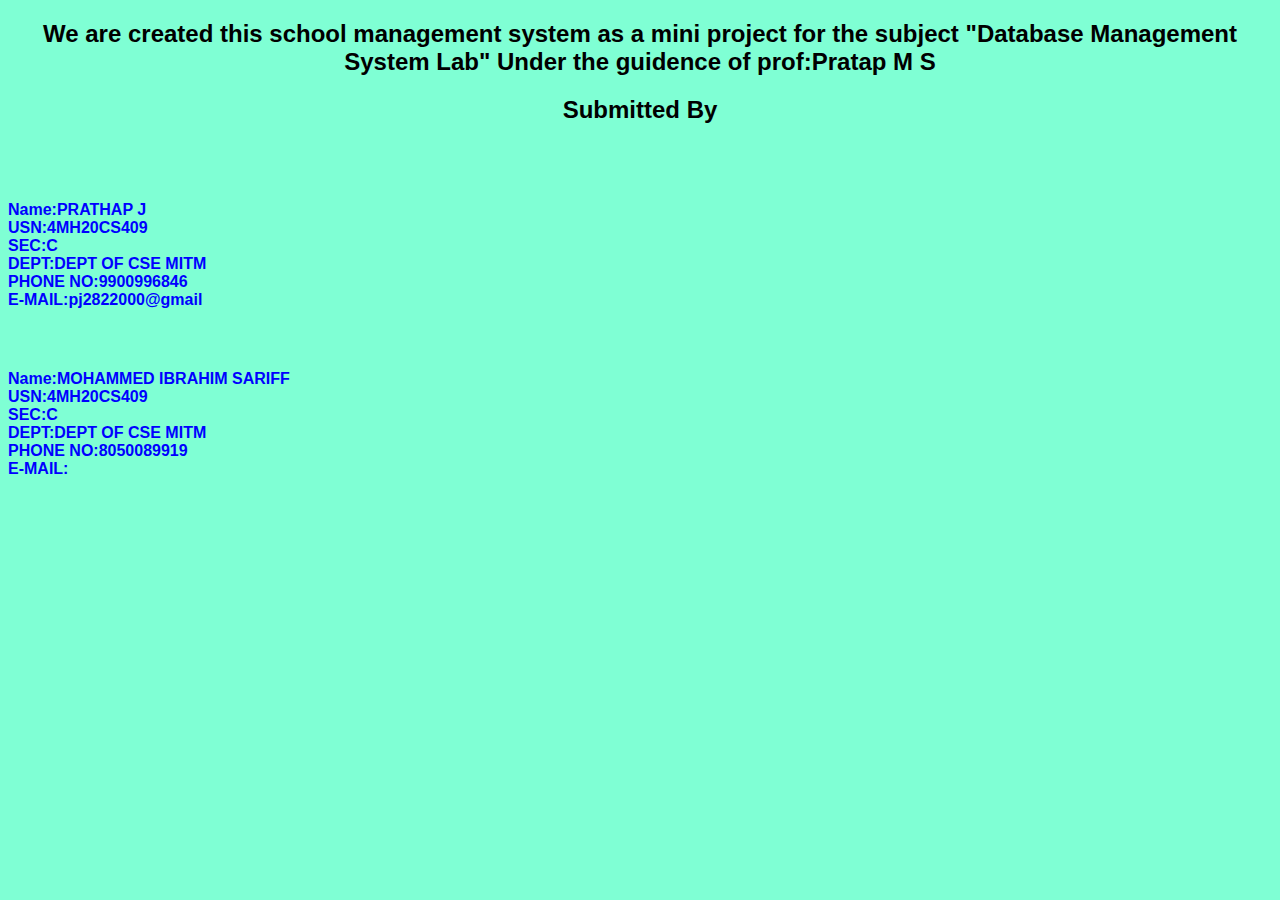
<file: about.html>
<!DOCTYPE html>
<html lang="en">
<head>
    <meta charset="UTF-8">
    <meta http-equiv="X-UA-Compatible" content="IE=edge">
    <meta name="viewport" content="width=device-width, initial-scale=1.0">
    <title>About Us</title>
</head>
<style>
    h2{
        text-align: center;
        font-family: Arial;
    }
    h4{
        color: blue;
        text-align: justify;
        font-family: Arial;
       }
</style>
<body style="background-color: aquamarine;">
<center> <h2>We are created this school management system as a mini project for the subject "Database Management System Lab" Under the guidence of prof:Pratap M S </h2>
<h2>Submitted By</h2></center> <br>
    <br>
    <!img src="photo/cl1.jpg" alt="" width="420" height="200">
    <h4>Name:PRATHAP J  <br>
        USN:4MH20CS409<br>
        SEC:C<br>
        DEPT:DEPT OF CSE MITM<br>
        PHONE NO:9900996846<br>
        E-MAIL:pj2822000@gmail<br>
    </h4>
    <br>
    <!img src="photo/cl1.jpg" alt="" width="420" height="200">
    <h4>Name:MOHAMMED IBRAHIM SARIFF<br>
        USN:4MH20CS409<br>
        SEC:C<br>
        DEPT:DEPT OF CSE MITM<br>
        PHONE NO:8050089919<br>
        E-MAIL:<br>
    </h4>

</body>
</html>
</file>
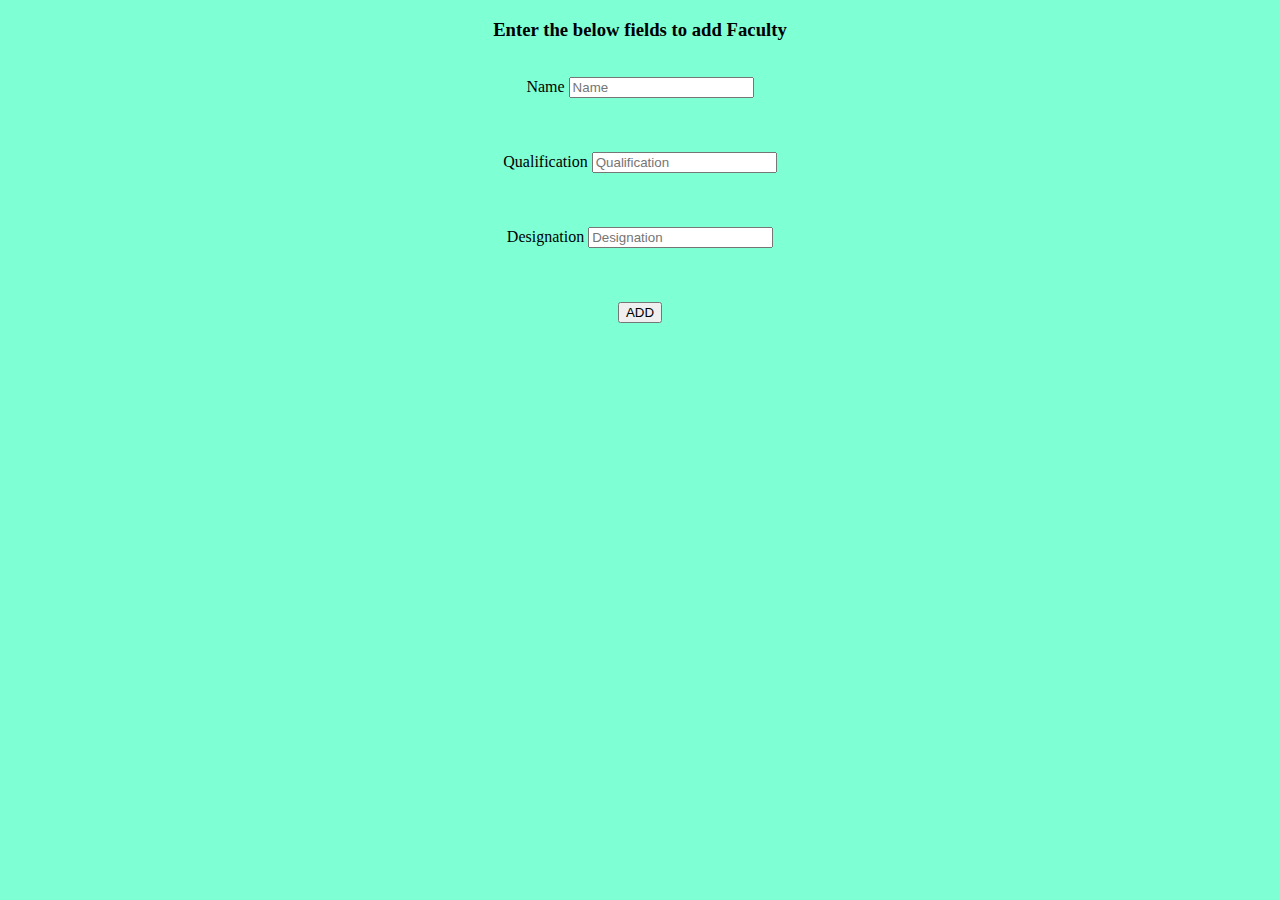
<file: addcfculty.html>
<!DOCTYPE html>
<html lang="en">
<head>
    <title>Add Faculty</title>
</head>
<body style="background-color: aquamarine;">
 <?php
if(isset($_POST["submit"]))
    {
$Name = $_POST['name'];
$Qualification = $_POST['Qualification'];
$Designation = $_POST['Designation'];
 echo $sql="INSERT INTO faculty (name, Qualification, Designation) VALUES ('$Name','$Qualification','$Designation')");
    }
?>
<div>
    <form  action=""  method="post">
    <center><h3>Enter the below fields to add Faculty</h3>
        <br>
       <label for="">Name</label>
        <input type="text" name="name" placeholder="Name"><br><br>
        <br><br>
       <label for="">Qualification</label>
        <input type="text" name="Qualification" placeholder="Qualification"><br><br><br><br>
       <label for="">Designation</label>
        <input type="text" name="Designation" placeholder="Designation"><br><br>
        <br><br>
        <button type="submit" name="submit"> ADD</button>
  </center>
  </form>
</div>
</body>
</html>
</file>
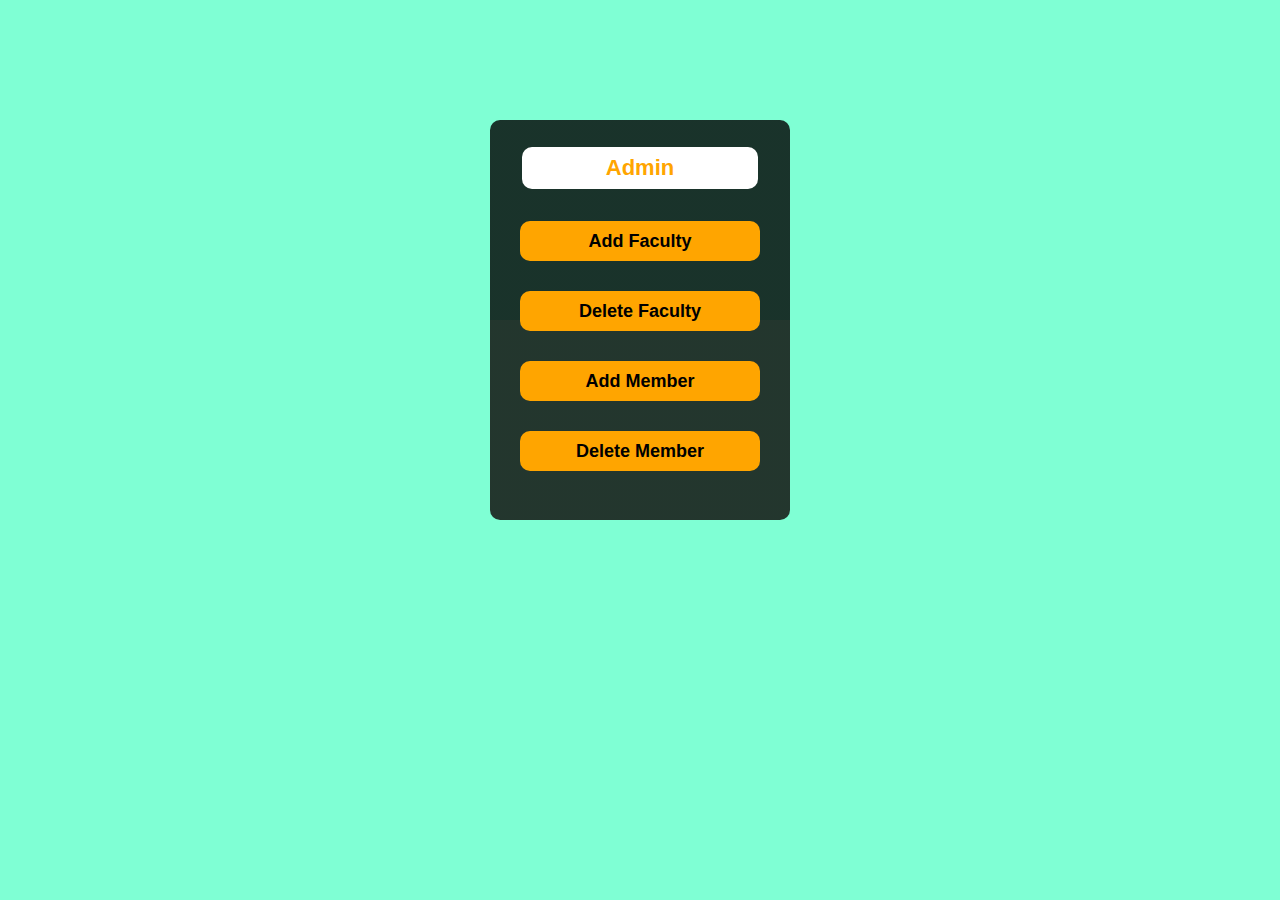
<file: admin.html>
<!DOCTYPE html>
<html lang="en">
<head>
    <title>Admin</title>
    <link rel="stylesheet" href="web.css">
</head>
<body style="background-color: aquamarine;">
    <form action="login.php" method="post">
    <center>
    <div class="form">
        <h2> Admin</h2>
        <button class="btn"><a href="facultyadd.php">Add Faculty</a></button>
        <button class="btn"><a href="delete.php">Delete Faculty</a></button>
        <button class="btn"><a href="memberadd.php">Add Member</a></button>
        <button class="btn"><a href="deletemem.php">Delete Member</a></button>
    </div>
</center>
</form>
</body>
</html>
</file>
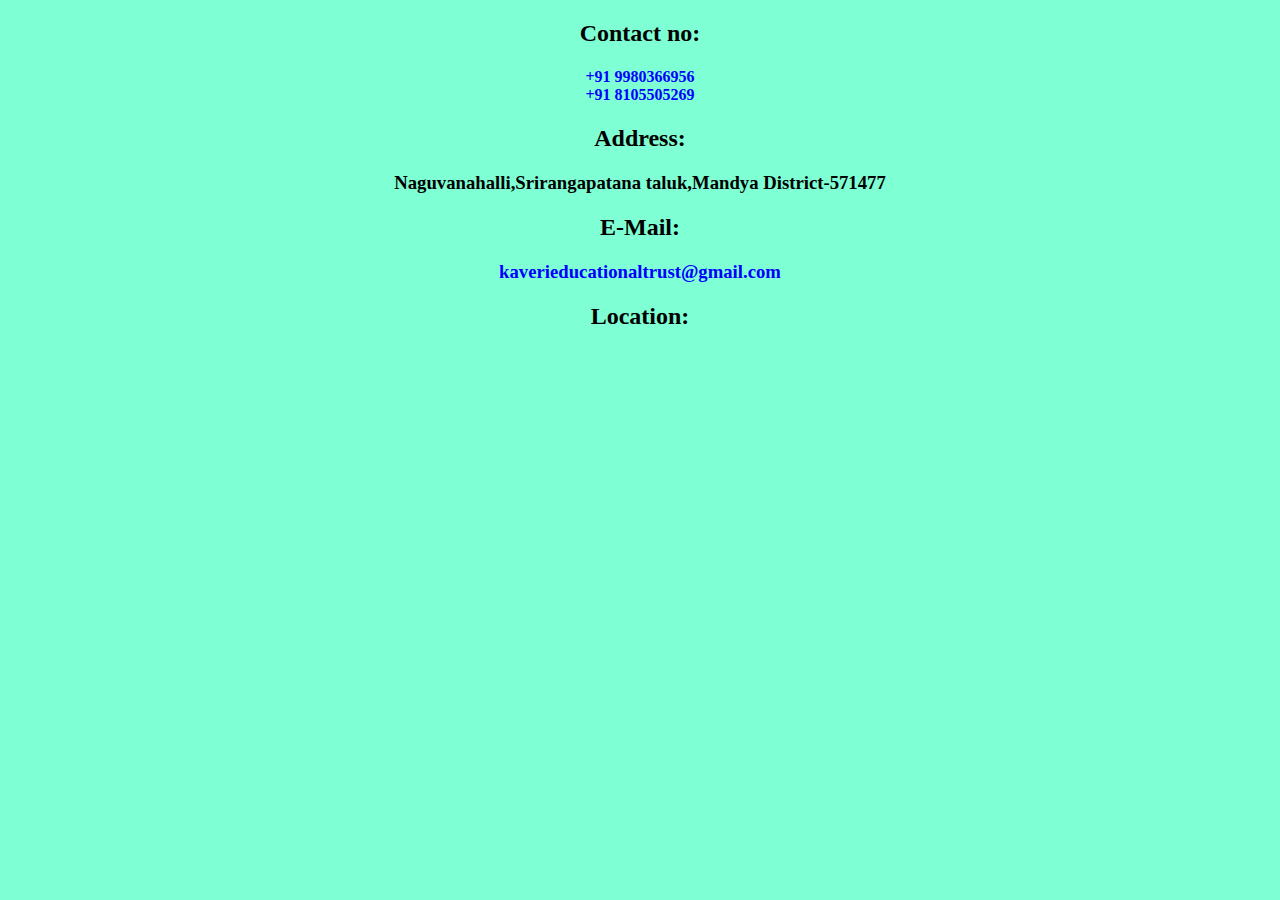
<file: contact.html>
<!DOCTYPE html>
<html lang="en">
<head>
 
    
    <title>Contact</title>
</head>
<body style="background-color: aquamarine;">
<center>
    <h2>Contact no:</h2><h4 style="color: blue;">+91 9980366956<br>+91 8105505269
    </h4>
    <h2>Address:</h2>
    <h3>Naguvanahalli,Srirangapatana taluk,Mandya District-571477</h3>
    <h2>E-Mail:</h2>
    <h3 style="color: blue;">kaverieducationaltrust@gmail.com</h3>
    <h2>Location:</h2>
    <iframe src="https://www.google.com/maps/embed?pb=!1m18!1m12!1m3!1d15587.698052217476!2d76.67853026944046!3d12.387985868048995!2m3!1f0!2f0!3f0!3m2!1i1024!2i768!4f13.1!3m3!1m2!1s0x3baf772a0101c6f1%3A0x480f46b02a77e312!2sNaguvanahalli%2C%20Karnataka!5e0!3m2!1sen!2sin!4v1643708549754!5m2!1sen!2sin" width="600" height="450" style="border:0;" allowfullscreen="" loading="lazy"></iframe>
</center>
</body>
    
</body>
</html>
</file>
<file: web.css>
*{
    margin: 0;
    padding: 0;
}
.main {
    width: 100%;
    background:linear-gradient(rgba(0,0,0,0.5)70%,rgba(0,0,0,0.5)50%),url(photo/school.jpg);
    background-position: center;
    background-size: cover;
    height: 100vh;
    margin-top:-70px;
} 
.navbar{
    width: 1220px;
    height: 75px;
    margin: 70px;
}                
.icon{
    width: 200px;
    float: left;
    height: 70px;
}
.logo{
   
    width: 90px;
     height: 170px;
     padding-left: 5px;
     padding-top: 0;
     float: left;
     margin-top: 5px;
}
.menu{
    width: 350px;
    float: left;
    height: 50px;
    border-radius: 10px;
}
ul{
    float: left;
    display: flex;
    justify-content: center;
    align-items: center;
}
ul li{
    list-style: none;
    margin-left: 80px;
    margin-top: 47px;
    font-size: 17px;
  
}
ul li a{
    text-decoration: none;
    color: rgb(241, 241, 241);
    font-family: Arial;
    font-weight: bold;
    transition: 0.4s ease-in-out;
}
ul li a:hover{
    color: rgb(255, 208, 0);
}
.name{
    width: 12SSpx;
    height: auto;
    margin: auto;
    color: wheat;
    position: center;
    padding-top: 300px;
    padding-left: 150px;
    
}
.name h1{
    font-family: Arial;
    font-size: 62px;
    letter-spacing: 2px;
    margin-top: 0%;
    color: red;
     text-align: center;
    
}
.name h3{
    font-size: 20px;
    font-family: Arial;
    color: rgb(255, 255, 255);
    letter-spacing: 2px;
    text-align: center;
}
.name .cn{
    width: 160px;
    height: 40px;
    background: rgb(137, 139, 0);
    border: none;
    margin-bottom: 10px;
    margin-left: 20px;
    font-size: 18px;
    border-radius: 10px;
    cursor: pointer;
    transition: .4s ease;

}
.name .cn a{
    text-decoration: none;
    color: black;
    transition:.3s ease ;
}
.cn:hover{
    background-color: blanchedalmond;
    transition: .4s ease;
}
.form{
    width: 250px;
    height: 350px;
    background: linear-gradient(to top,rgba(12, 4, 4, 0.8)50%,rgba(0,0,0,0.8)50%);
    top: -20px;
    left: 870px;
    border-radius: 10px;
    padding: 25px;
    margin-top: 120px;

}
.form h2{
    width:220px;
    font-family: sans-serif;
    text-align: center;
    color: orange;
    font-size: 22px;
    background-color: white;
    border-radius: 10px;
    margin: 2px;
    padding: 8px;
}
.form input{
    width: 240px;
    height: 35px;
    background: transparent;
    border-bottom: 1px solid chocolate;
    border-top: none;
    border-right: none;
    border-left: none;
    color: white;
    font-size: 15px;
    margin-top: 10px;
    letter-spacing: 1px;
    font-family: sans-serif;
}
.form input:focus{
    outline: none;
}
::placeholder{
    color: white;
    font-family: Arial;
}
.btn{
    width: 240px;
    height: 40px;
    background: orange;
    border: none;
    margin-top: 30px;
    font-size: 18px;
    border-radius: 10px;
    cursor: pointer;
    color: white;
    transition: .4s ease;
}
.btn:hover{
    background: white;
    color: orangered;
}
.btn a{
    text-decoration: none;
    color: black;
    font-weight: bold;
}
.form .link{
    font-family: Arial, Helvetica, sans-serif;
    font-size: 17px;
    padding-top: 20px;
    text-align: center;
}
.form.link a{
    text-decoration: none;
    color: orangered;
}

.h{
    text-align: center;
    margin-top: 610px;
    margin-left: 60px;

}
.his{
    font-family: Arial;
    letter-spacing: 1px;
}
.his h3{
    font-size: 40px;
    color: rgb(5, 5, 5);
    position: relative;
    text-align: left;
}
.his p{
    font-size: 18px;
    text-align: justify;
    margin-left: 5px;
    margin-right: 25px;
}
.ph{
    text-align: left;

}
.ph h3{
    font-size: 40px;
}
.ph a{
    width: 240px;
    height: 40px;
    background: orange;
    border: none;
    margin-top: 30px;
    font-size: 18px;
    border-radius: 10px;
    cursor: pointer;
    color: white;
    transition: .4s ease;
   
}
.ph a:hover{
    background: white;
    color: orangered;
}
footer {
    text-align: center;
    padding: 3px;
    background-color: DarkSalmon;
    color: white;
  }
</file>
